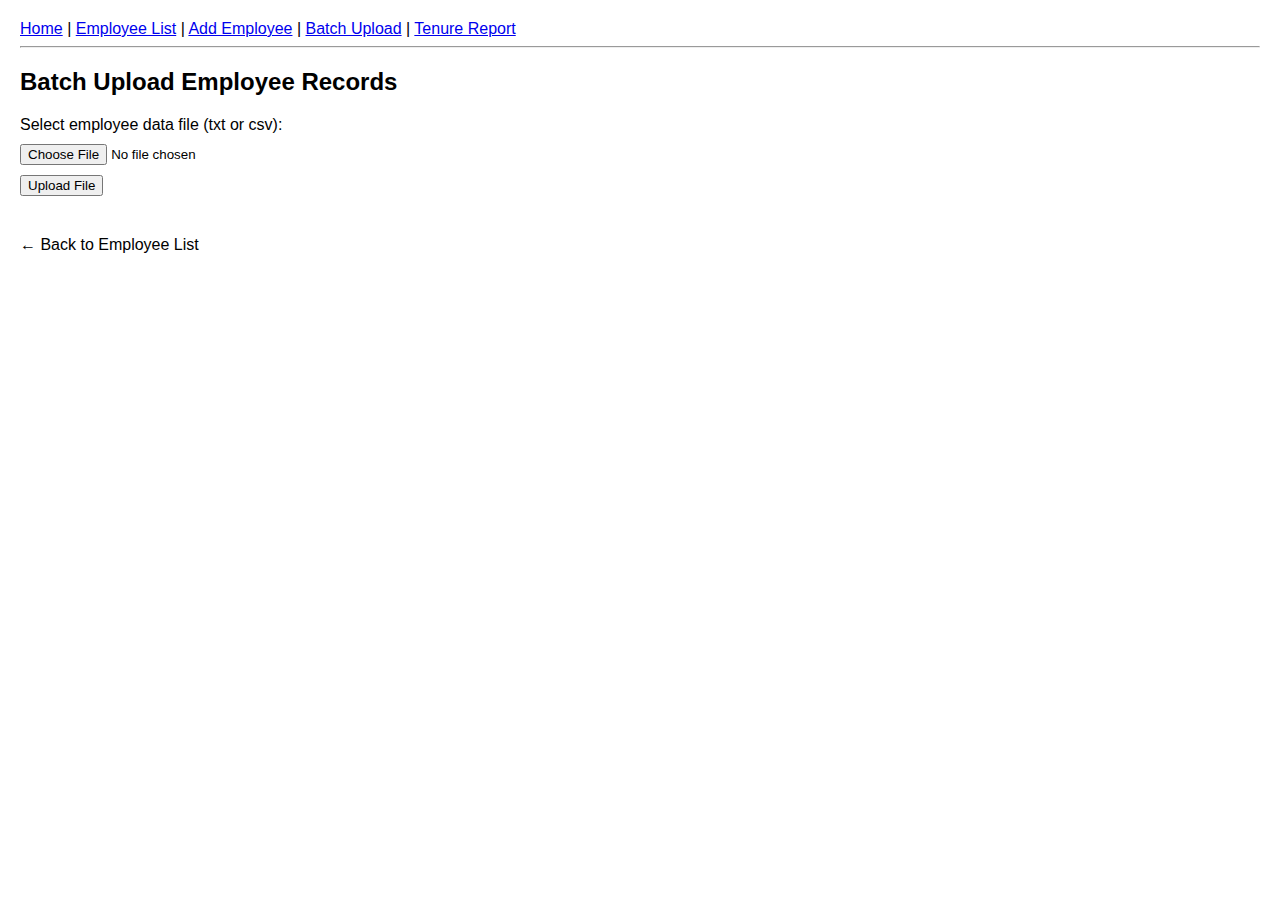
<file: src/main/resources/templates/uploadEmployees.html>
<!DOCTYPE html>
<html xmlns:th="http://www.thymeleaf.org">
<head>
    <title>Batch Upload Employees</title>
    <style>
        body { font-family: Arial, sans-serif; margin: 20px; }
        label, input, button { display: block; margin: 10px 0; }
        .message { margin-top: 20px; font-weight: bold; color: green; }
        .error { color: red; }
        a.back-link { margin-top: 20px; display: inline-block; }
    </style>
</head>
<nav>
    <a href="/">Home</a> |
    <a href="/employees">Employee List</a> |
    <a href="/add">Add Employee</a> |
    <a href="/uploadForm">Batch Upload</a> |
    <a href="/tenure">Tenure Report</a>
</nav>
<hr/>

<body>

<h2>Batch Upload Employee Records</h2>

<form th:action="@{/upload}" method="post" enctype="multipart/form-data">
    <label for="file">Select employee data file (txt or csv):</label>
    <input type="file" id="file" name="file" accept=".txt,.csv" required />
    <button type="submit">Upload File</button>
</form>

<div th:if="${message}" th:text="${message}" class="message"></div>

<p><a class="back-link" th:href="@{/employees}">&#8592; Back to Employee List</a></p>

</body>
</html>
</file>
